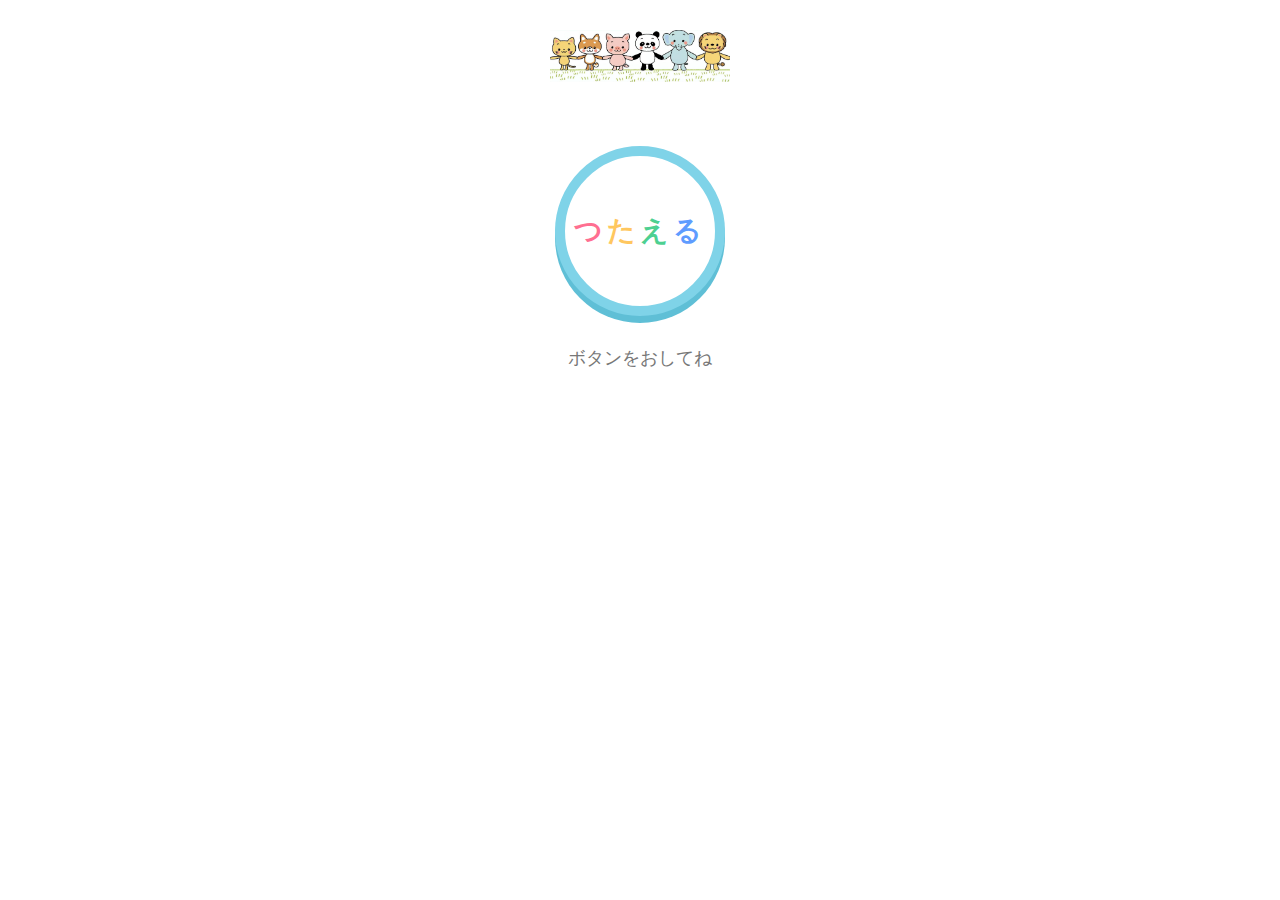
<file: kids/index.html>
<!doctype html>
<html lang="ja">
<head>
  <meta charset="utf-8" />
  <title>kids</title>
  <meta name="viewport" content="width=device-width, initial-scale=1" />
  <link rel="stylesheet" href="kids.css" />
</head>
<body>

  <!-- ロゴ（画像がなければ img は消してOK） -->
  <header class="logo-area">
    <!-- maruani.png を同じフォルダに置いている前提 -->
    <img src="animal.png" alt="おやこみ" class="logo" />
  </header>

  <main class="main-area">
    <div class="voice-button-area">
      <!-- つたえるボタン -->
      <button id="startRecord" class="round-btn speak">
        <span class="colorful">
          <span>つ</span><span>た</span><span>え</span><span>る</span>
        </span>
      </button>

      <!-- おくるボタン（最初は隠す） -->
      <button id="sendRecord" class="round-btn send hidden">
        <span class="colorful">
          <span>お</span><span>く</span><span>る</span>
        </span>
      </button>
    </div>

    <p class="status-text" id="statusText">ボタンをおしてね</p>
  </main>

  <!-- JS 読み込み -->
<script type="module" src="kids.js"></script>
</body>
</html>
</file>
<file: kids/kids.css>
/* 全体 */
body {
  margin: 0;
  padding: 0;
  background: #ffffff;
  font-family: "Rounded Mplus 1c", system-ui, sans-serif;
  text-align: center;
}

/* ロゴ */
.logo-area {
  margin-top: 30px;
}
.logo {
  width: 180px;
}

/* メイン */
.main-area {
  margin-top: 60px;
}

.voice-button-area {
  display: flex;
  justify-content: center;
}

/* 丸ボタン */
.round-btn {
  width: 170px;
  height: 170px;
  border-radius: 50%;
  border: 10px solid #7fd3e8;
  background: #ffffff;
  display: flex;
  align-items: center;
  justify-content: center;
  font-size: 28px;
  font-weight: bold;
  cursor: pointer;
  box-shadow: 0 7px 0 #5fbfd6;
  transition: transform 0.15s ease, box-shadow 0.15s ease;
}

.round-btn:active {
  transform: translateY(5px);
  box-shadow: 0 2px 0 #5fbfd6;
}

/* ゆらゆら録音中アニメ */
.speak.recording {
  animation: breathing 1.2s infinite;
}

@keyframes breathing {
  0% { transform: scale(1); }
  50% { transform: scale(1.08); }
  100% { transform: scale(1); }
}

/* カラフル文字 */
.colorful span:nth-child(1) { color: #ff6f91; }
.colorful span:nth-child(2) { color: #ffc75f; }
.colorful span:nth-child(3) { color: #4dd091; }
.colorful span:nth-child(4) { color: #5f9cff; }
.colorful span:nth-child(5) { color: #c77dff; }

.colorful {
  letter-spacing: 4px;
}

/* 非表示 */
.hidden {
  display: none;
}

/* ステータス文字 */
.status-text {
  margin-top: 30px;
  font-size: 18px;
  color: #777;
}

/* 読み上げ中（きくボタンの演出） */
.round-btn.listening {
  animation: breathing 1.2s infinite;
  border-color: #ffd166;
  box-shadow: 0 7px 0 #f4b942;
}

/* 未読がある時の強調（任意） */
.round-btn.has-unread {
  outline: 6px solid rgba(255, 209, 102, 0.35);
}
</file>
